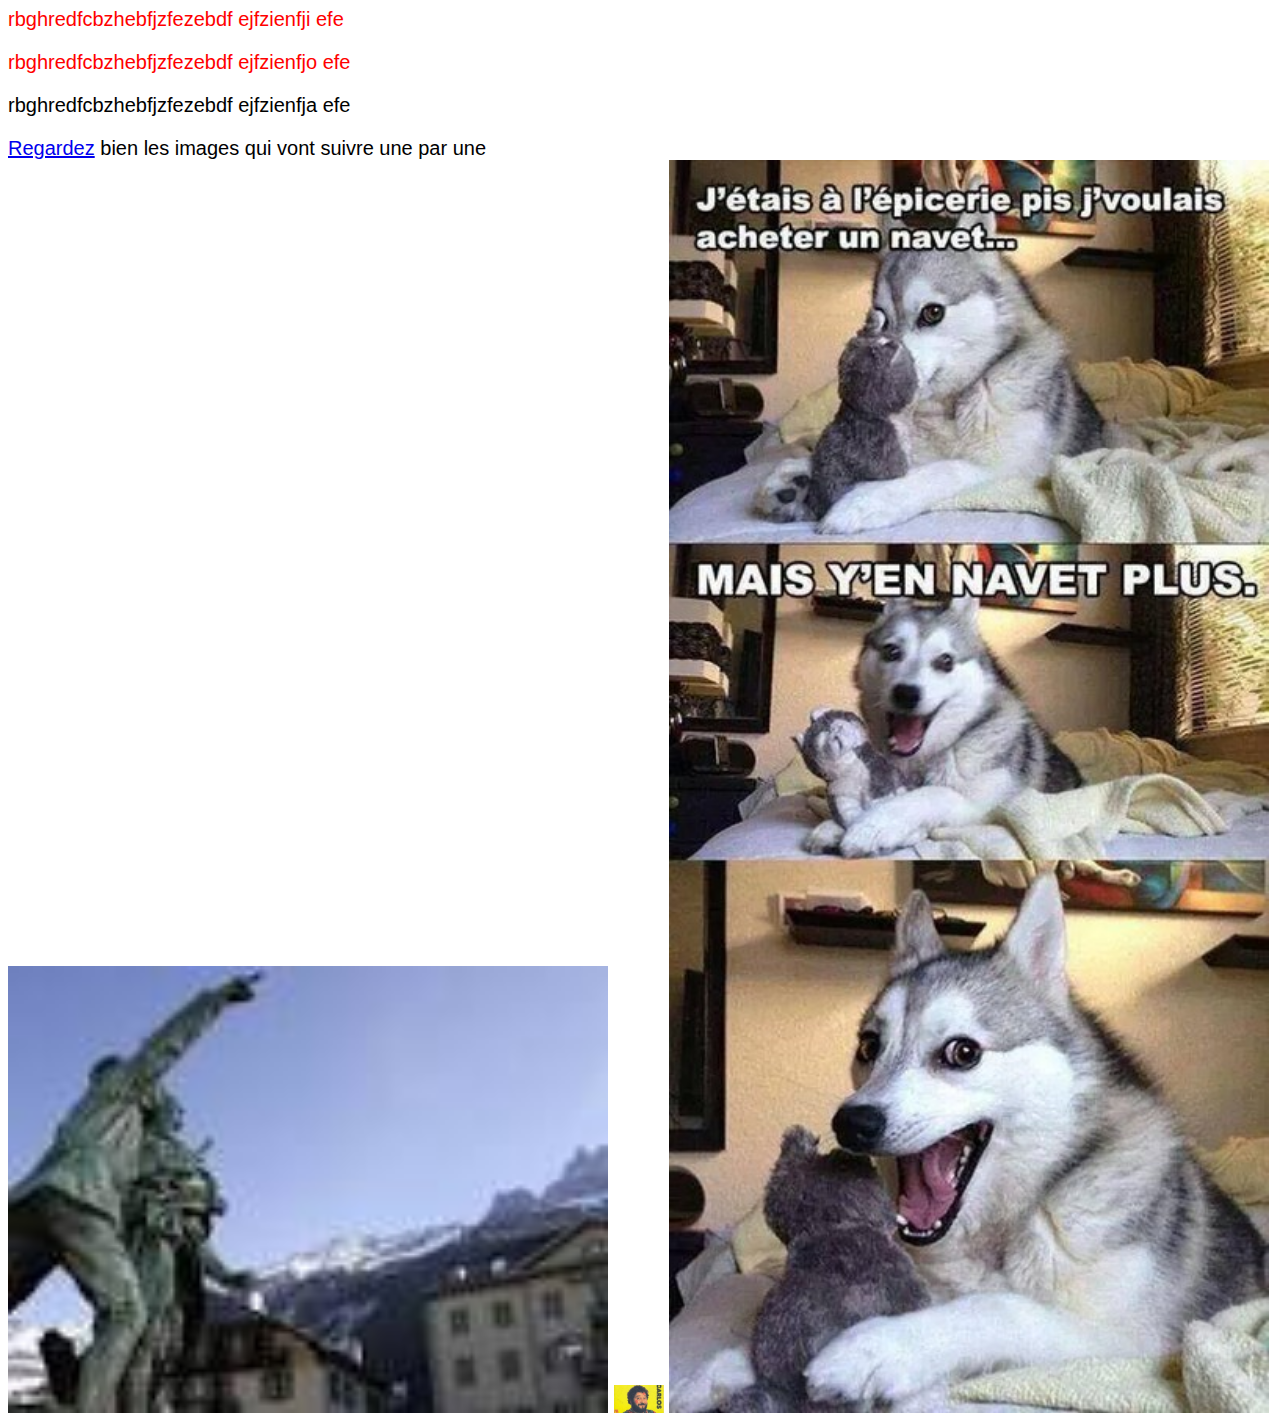
<file: index.html>
<html>
	<head>
		<title>La blague du navet</title>
		<link rel="stylesheet" type="text/css" href="css/style.css">


	</head>
	<body>
		<p class="et">rbghredfcbzhebfjzfezebdf ejfzienfji   efe</p>
		<p class="et">rbghredfcbzhebfjzfezebdf ejfzienfjo   efe</p>
		<p>rbghredfcbzhebfjzfezebdf ejfzienfja   efe</p>
		<a href="index2.html">Regardez</a> bien les images qui vont suivre une par une <br/>
		<a href="index2.html">
		<img class="autre" src="images/img.jpg"/></a>
		<img src="images/carlos.jpg" id="carlos"/>
		<img class="autre" src="images/navet.jpg"/>


	</body>








</html>
</file>
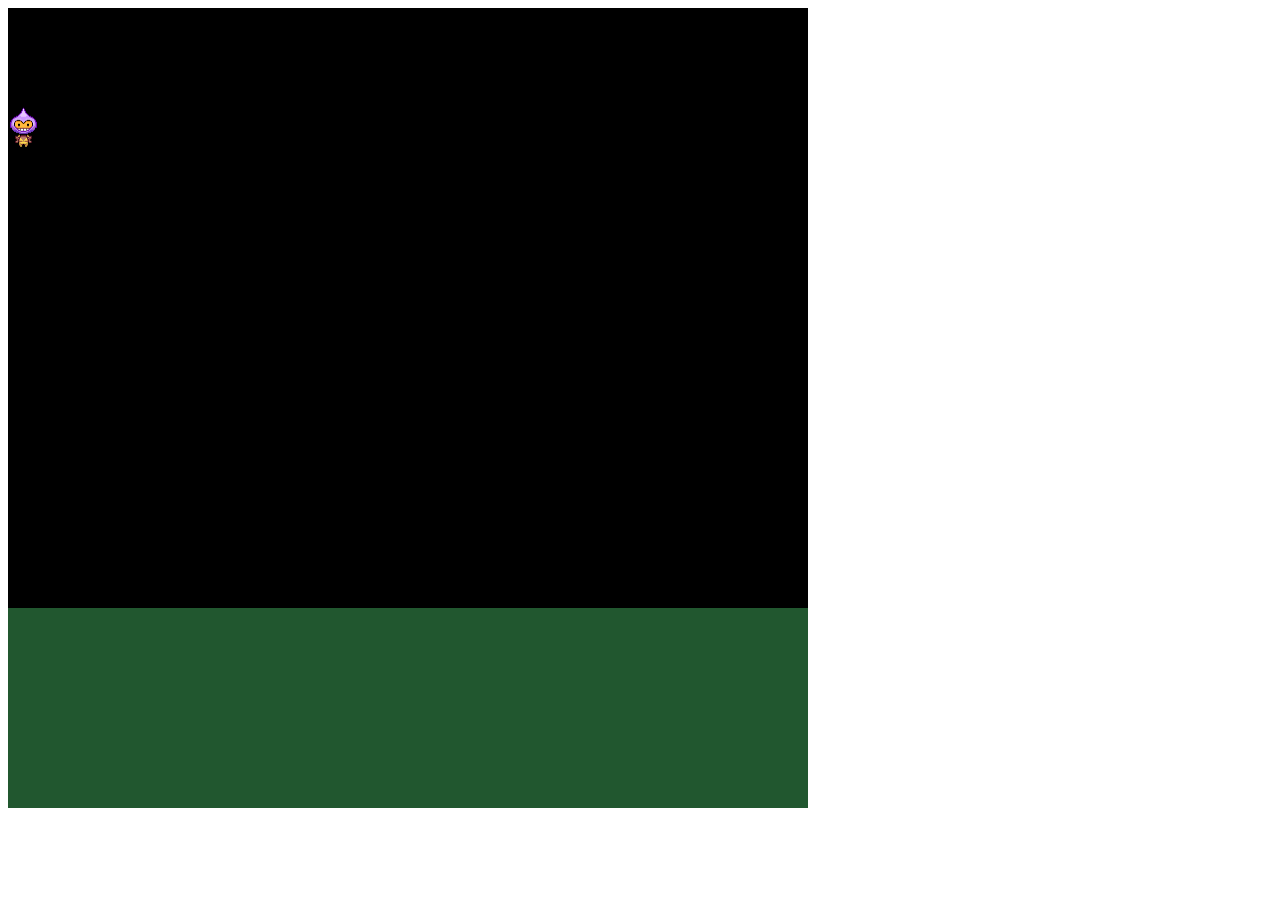
<file: index2.html>
<html>
	
	<head>
		<title>Jeux</title>
		<script type="text/javascript" src="js/phaser.min.js"></script>

	</head>
	<body>
		<script type="text/javascript">

		var game = new Phaser.Game(800, 800, Phaser.AUTO, '', { preload: chargement, create: creation, update: actions });
		var sol;
		var bonhomme;
		var cursors;

		function chargement(){
			game.load.image('sol', 'images/platform.png');
			game.load.spritesheet('bonhomme', 'images/dude.png', 32, 48);			
		}
		
		function creation() {
			game.physics.startSystem(Phaser.Physics.ARCADE);
			//console.log(game.world.height);
		
			sol = game.add.sprite(0, 3*game.world.height/4, 'sol');
			sol.scale.setTo(2, game.world.height/128);
			game.physics.arcade.enable(sol);
			sol.body.immovable = true;
			
			bonhomme = game.add.sprite(0, 0, 'bonhomme');
			game.physics.arcade.enable(bonhomme);
			bonhomme.body.gravity.y = 350;
			bonhomme.body.collideWorldBounds = true;
			bonhomme.animations.add('gauche', [0, 1, 2, 3], 10, true);
			bonhomme.animations.add('droite', [5, 6, 7, 8], 10, true);

			cursors = game.input.keyboard.createCursorKeys();

		}
		
		function actions(){
			//console.log(game.world.height);
			game.physics.arcade.collide(bonhomme, sol);

			if (cursors.left.isDown){

				bonhomme.body.velocity.x = -150;
				bonhomme.animations.play('gauche');

			} else if (cursors.right.isDown){

				bonhomme.body.velocity.x = 150;
				bonhomme.animations.play('droite');

			} else {

				bonhomme.animations.stop();
				bonhomme.body.velocity.x = 0;
				bonhomme.frame = 4;
			}
			if (cursors.up.isDown && bonhomme.body.touching.down){

				bonhomme.body.velocity.y = -500;
			}

		}
		</script>
	</body>
</html>
</file>
<file: css/style.css>
body {
	background-color: #ffffff;
	font-family: Arial;
	font-size: 20px;
}
#carlos {width: 50px}
.autre{width: 600px}
.et {
	color: #ff0000
}
</file>
